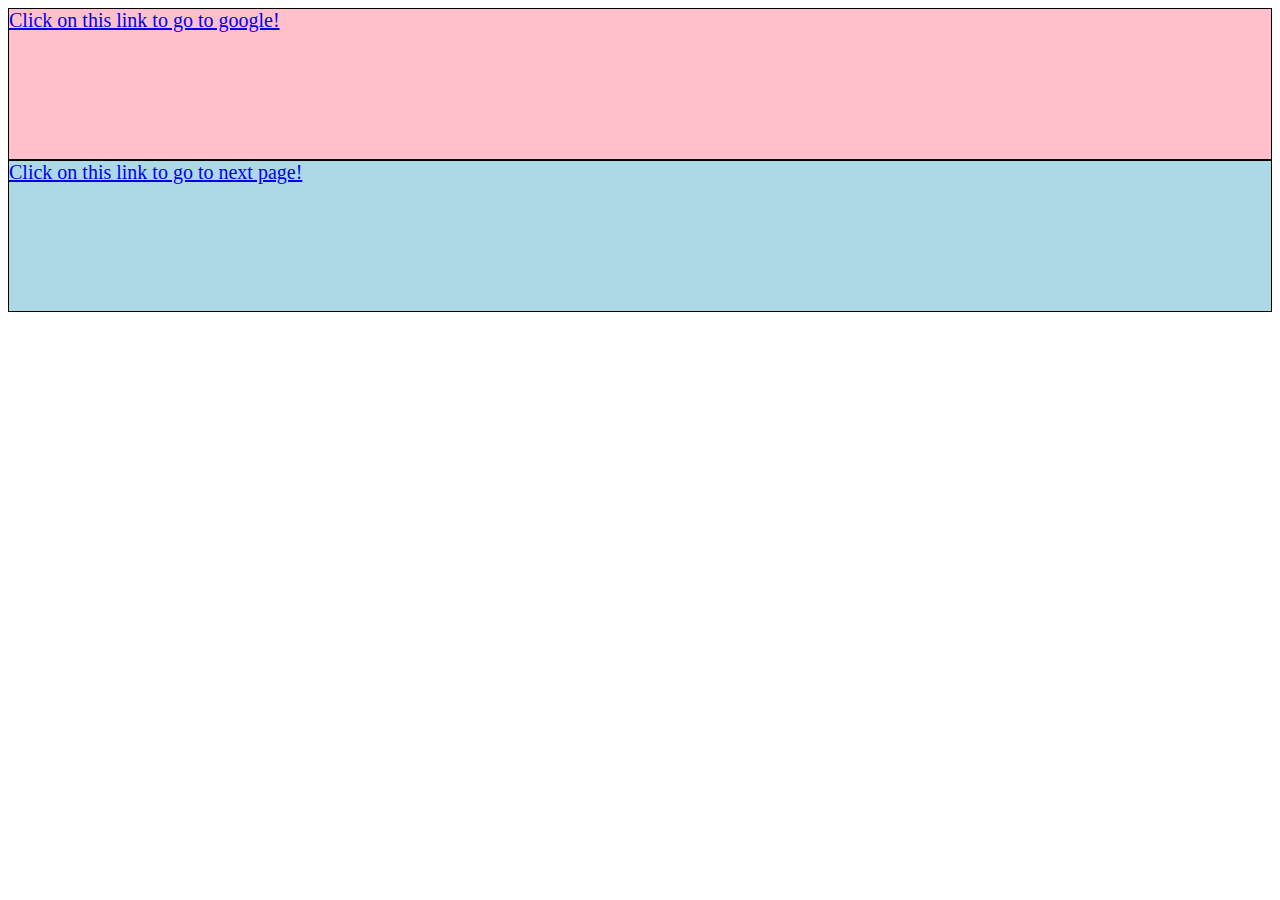
<file: local_website/www/index.html>
<!DOCTYPE html>
<html lang="en">
<head>
    <meta http-equiv="Content-Type" content="text/html; charset=utf-8">
    <title>Test Page</title>
    <link rel="stylesheet" type="text/css" href="css/homepage.css" media="screen" />
</head>

<body>
    <div class="wrapper">
      <div class="content">
        <div class="base-container google-container">
          <a href="http://www.google.com">Click on this link to go to google!</a>
        </div>
        <div class="base-container local-test-page-container">
          <a href="test/index.html">Click on this link to go to next page!</a>
        </div>
      </div>
    </div>
    
</body>
</html>
</file>
<file: local_website/www/css/homepage.css>
.wrapper{
  font-size: 20px;
}
.content{
  
}

.base-container{
  min-height: 150px;
  border: 1px solid black;
}
.google-container{
  background-color: pink;
}
.local-test-page-container{
  background-color: lightblue;

}
</file>
